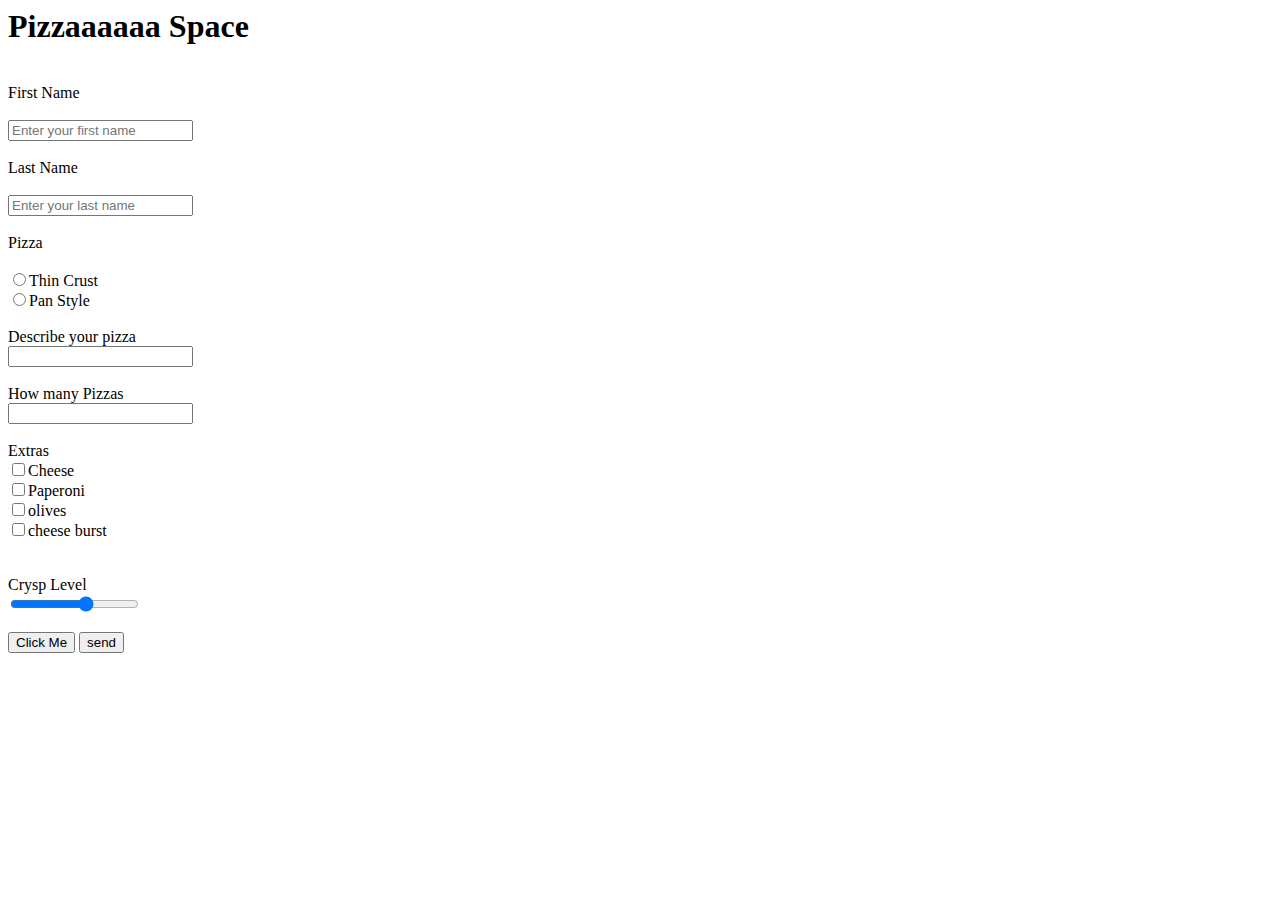
<file: form.html>
<html lang="en">

<head>
    <meta charset="UTF-8">
    <meta name="viewport" content="width=device-width, initial-scale=1.0">
    <title>Pizza Form</title>
</head>

<body>
    <form action="">

        <h1>Pizzaaaaaa Space</h1><br>

        <label for="fname">First Name</label><br><br>
        <input name="fname" type="text" placeholder="Enter your first name" required />

        <br><br>

        <label for="lname">Last Name</label><br><br>
        <input name="lname" type="text" placeholder="Enter your last name" required />

        <br><br>

        <label for="grad">Pizza</label><br><br>

        <input type="radio" name="radio">Thin Crust</input><br>
        <input type="radio" name="radio">Pan Style</input>

        <br><br>

        <label for="textarea">Describe your pizza</label><br>
        <input name="textarea" type="textarea" rows="100" cols="100" />

        <br><br>

        <label for="quanity">How many Pizzas</label><br>
        <input type="number" name="quanity" step="1" />

        <br><br>

        <label for="Extras">Extras</label><br>
        <input type="checkbox" name="Extras">Cheese</input><br>
        <input type="checkbox" name="Extras">Paperoni</input><br>
        <input type="checkbox" name="Extras">olives</input><br>
        <input type="checkbox" name="Extras">cheese burst</input><br>

        <br><br>

        <label for="crispy">Crysp Level</label><br>
        <input type="range" name="crispy" min="0" max="5" step="1" />

        <br><br>

        <input type="button" name="Click Me" value="Click Me" id="click_me" onclick="pizzas()" />
        <input type="submit" value="send" />
    </form>

</body>

<script>
    function pizzas() {

        document.getElementById("#click_me");

        alert("Pizzaaaaa Space")

        console.log("Button Clicked")
    }

    pizzas();
</script>

</html>
</file>
